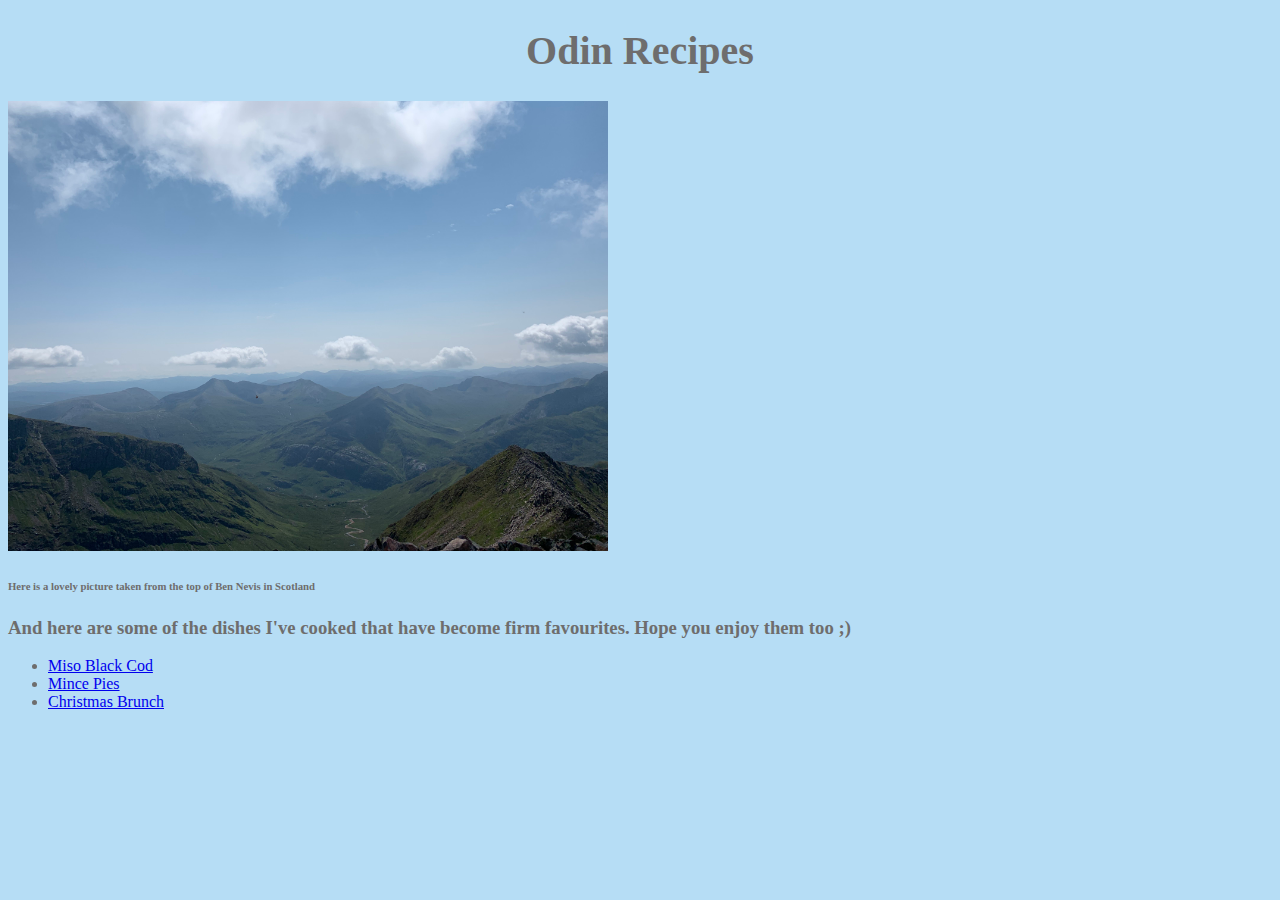
<file: index.html>
<!DOCTYPE html>
<html lang="en">
<head>
    <meta charset="UTF-8">
    <meta http-equiv="X-UA-Compatible" content="IE=edge">
    <meta name="viewport" content="width=device-width, initial-scale=1.0">
    <title>Odin Recipes</title>
    <link rel="stylesheet" href="styles.css">

</head>
<body class="mainbackground">
    <h1 class="header1">Odin Recipes</h1>

        <img src="img/bennevis.jpg" width="600" alt="A picture of Ben Nevis">
        <h6 class="text header6">Here is a lovely picture taken from the top of Ben Nevis in Scotland</h6>

        <h3 class="text header3">And here are some of the dishes I've cooked that have become firm favourites.  Hope you enjoy them too ;)</h2>

    <ul>
    <li><a href="recipes/blackcod.html">Miso Black Cod</a></li>

    <li><a href="recipes/mincepies.html">Mince Pies</a></li>

    <li><a href="recipes/christmasbrunch.html">Christmas Brunch</a></li>
    </ul>
</body>
</html>
</file>
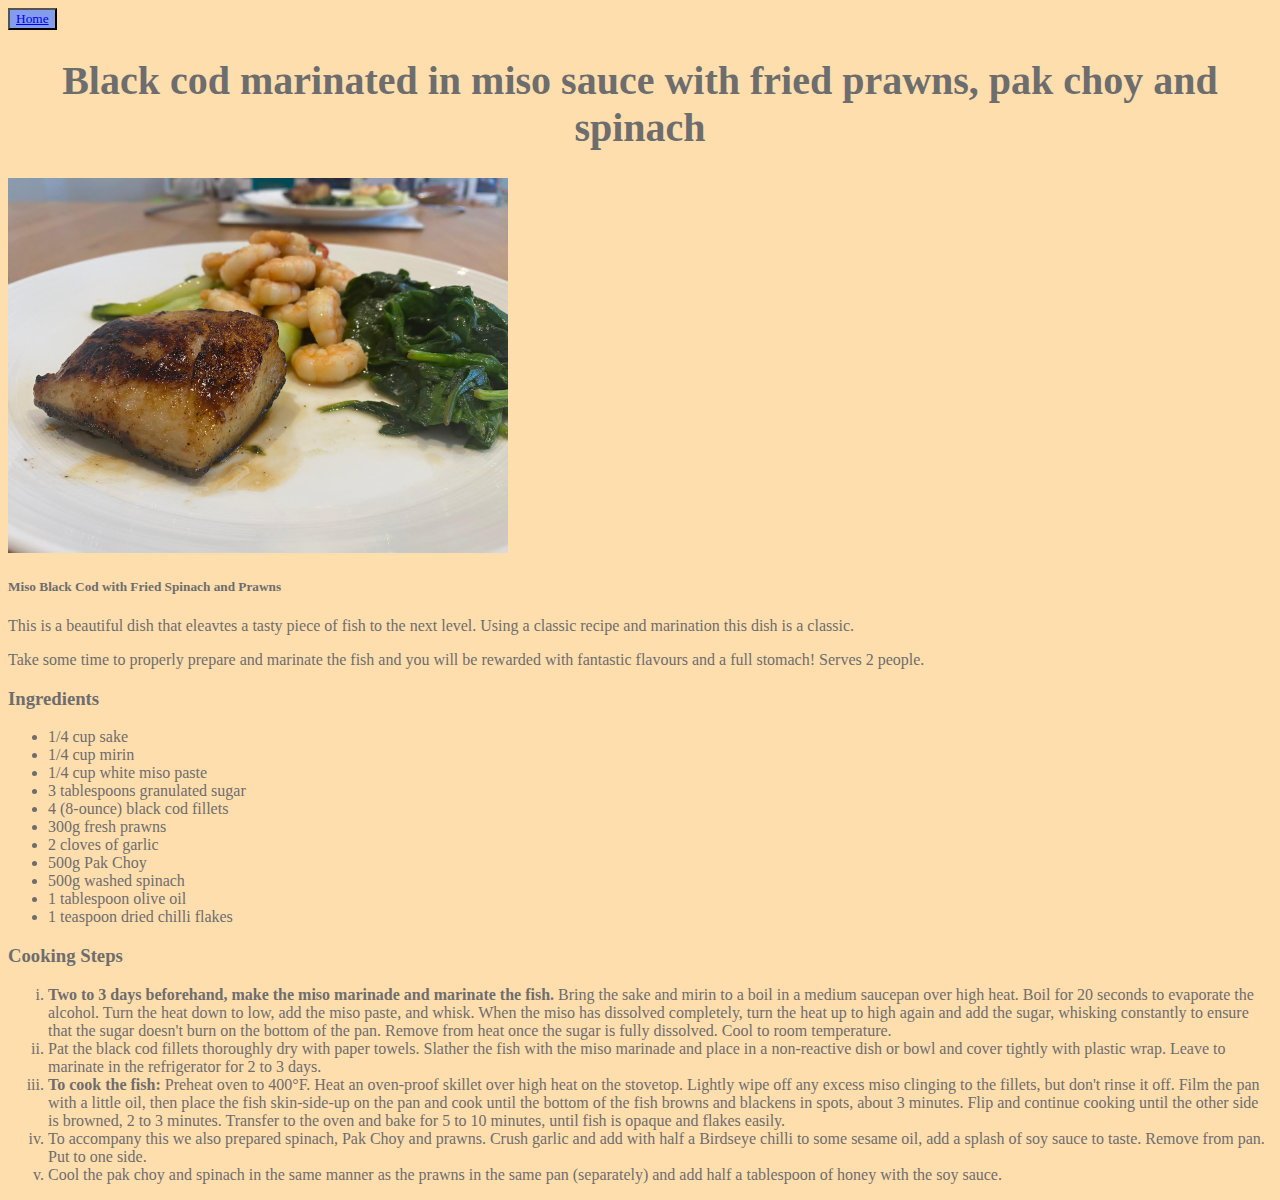
<file: recipes/blackcod.html>
<!DOCTYPE html>
<html lang="en">
<head>
    <meta charset="UTF-8">
    <meta http-equiv="X-UA-Compatible" content="IE=edge">
    <meta name="viewport" content="width=device-width, initial-scale=1.0">
    <title>Black Cod</title>
    <link rel="stylesheet" href="../styles.css">
</head>
<body class="blackcodbackground">
    <button id="home"><a href="../index.html">Home</a></button>
    <h1 class="text header1">Black cod marinated in miso sauce with fried prawns, pak choy and spinach</h1>
    <img src="../img/blackcod1.jpg" width="500" alt="Miso Black Cod">
    <h5>Miso Black Cod with Fried Spinach and Prawns</h5>

<p>This is a beautiful dish that eleavtes a tasty piece of fish to the next level.  Using a classic recipe and marination this dish is a classic.</p>

<p>Take some time to properly prepare and marinate the fish and you will be rewarded with fantastic flavours and a full stomach! Serves 2 people.</p>

<h3>Ingredients</h3>

    <ul>
        <li>1/4 cup sake</li>
        <li>1/4 cup mirin</li>
        <li>1/4 cup white miso paste</li>
        <li>3 tablespoons granulated sugar</li>
        <li>4 (8-ounce) black cod fillets</li>
        <li>300g fresh prawns</li>
        <li>2 cloves of garlic</li>
        <li>500g Pak Choy</li>
        <li>500g washed spinach</li>
        <li>1 tablespoon olive oil</li>
        <li>1 teaspoon dried chilli flakes</li>
    </ul>

<h3>Cooking Steps</h3>

<ol type="i">
<li><strong>Two to 3 days beforehand, make the miso marinade and marinate the fish. </strong> Bring the sake and mirin to a boil in a medium saucepan over high heat. Boil for 20 seconds to evaporate the alcohol. Turn the heat down to low, add the miso paste, and whisk. When the miso has dissolved completely, turn the heat up to high again and add the sugar, whisking constantly to ensure that the sugar doesn't burn on the bottom of the pan. Remove from heat once the sugar is fully dissolved. Cool to room temperature.</li>
<li>Pat the black cod fillets thoroughly dry with paper towels. Slather the fish with the miso marinade and place in a non-reactive dish or bowl and cover tightly with plastic wrap. Leave to marinate in the refrigerator for 2 to 3 days.</li>
<li><strong> To cook the fish: </strong> Preheat oven to 400°F. Heat an oven-proof skillet over high heat on the stovetop. Lightly wipe off any excess miso clinging to the fillets, but don't rinse it off. Film the pan with a little oil, then place the fish skin-side-up on the pan and cook until the bottom of the fish browns and blackens in spots, about 3 minutes. Flip and continue cooking until the other side is browned, 2 to 3 minutes. Transfer to the oven and bake for 5 to 10 minutes, until fish is opaque and flakes easily.</li>
<li>To accompany this we also prepared spinach, Pak Choy and prawns. Crush garlic and add with half a Birdseye chilli to some sesame oil, add a splash of soy sauce to taste. Remove from pan. Put to one side. </li>
<li>Cool the pak choy and spinach in the same manner as the prawns in the same pan (separately) and add half a tablespoon of honey with the soy sauce.</li>
</ol>

</body>
</html>
</file>
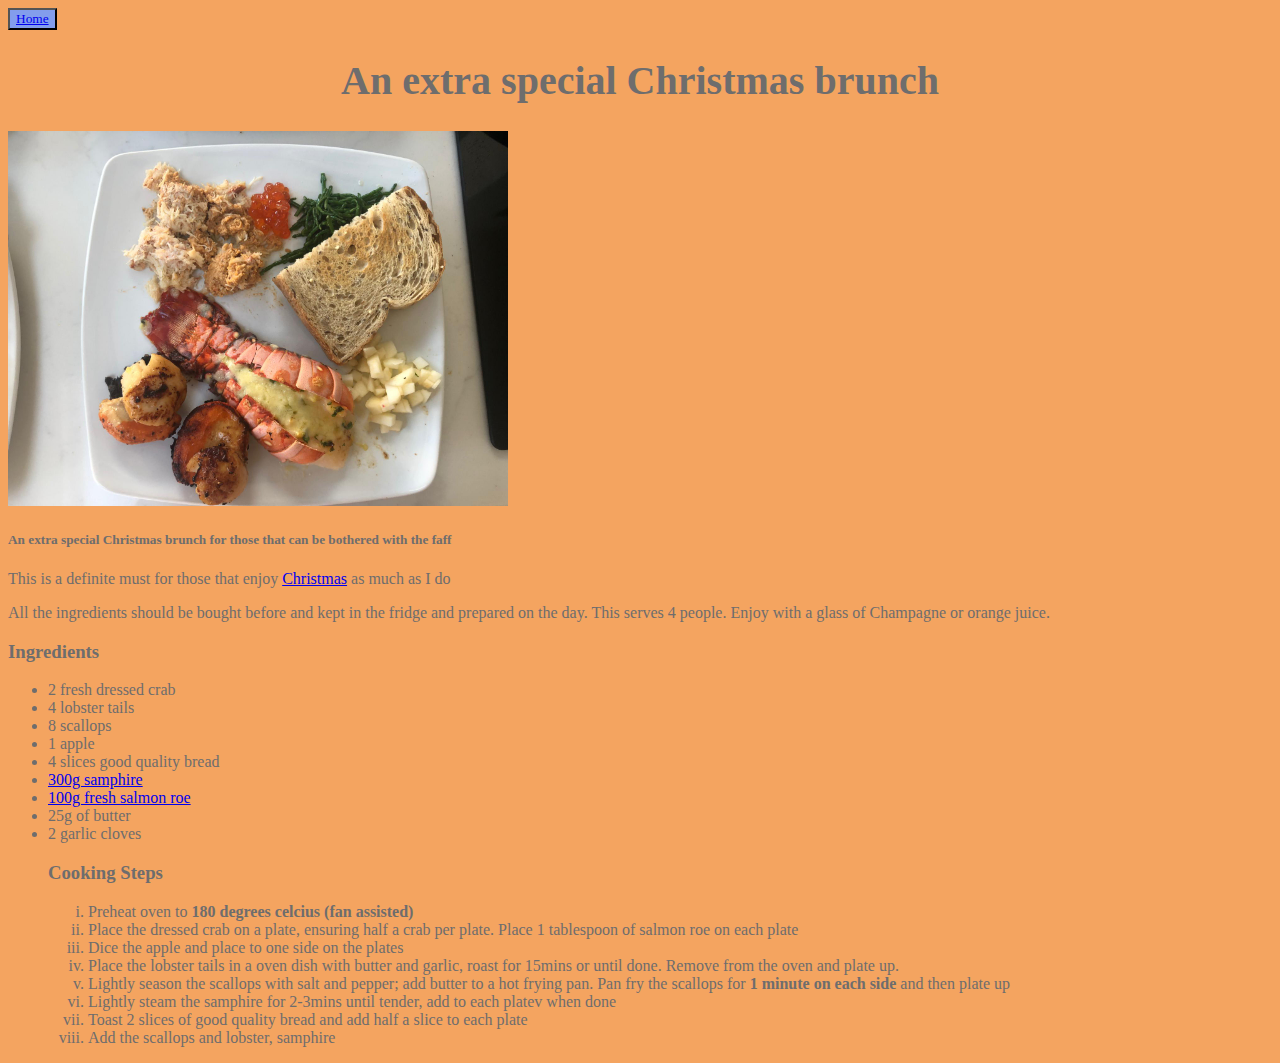
<file: recipes/christmasbrunch.html>
<!DOCTYPE html>
<html lang="en">
<head>
    <meta charset="UTF-8">
    <meta http-equiv="X-UA-Compatible" content="IE=edge">
    <meta name="viewport" content="width=device-width, initial-scale=1.0">
    <title>Christmas Brunch</title>
    <link rel="stylesheet" href="../styles.css">
</head>
<body class="christmasbackground">
    <button id="home"><a href="../index.html">Home</a></button>
    <h1 class="header1">An extra special Christmas brunch</h1>
    <img src="../img/christmasbrunch.jpg" width="500" alt="A tasty Christmas brinch of lobster, crab, scallopps, sandphire, and salmon roe">
    <h5>An extra special Christmas brunch for those that can be bothered with the faff</h5>

<p>This is a definite must for those that enjoy <a href="https://en.wikipedia.org/wiki/Christmas">Christmas</a> as much as I do</p>

<p>All the ingredients should be bought before and kept in the fridge and prepared on the day.  This serves 4 people.  Enjoy with a glass of Champagne or orange juice.</p>

<h3>Ingredients</h3>

    <ul>
        <li>2 fresh dressed crab</li>
        <li>4 lobster tails</li>
        <li>8 scallops</li>
        <li>1 apple</li>
        <li>4 slices good quality bread</li>
        <li><a href="https://en.wikipedia.org/wiki/Samphire">300g samphire</a></li>
        <li><a href="https://en.wikipedia.org/wiki/Roe">100g fresh salmon roe</a></li>
        <li>25g of butter</li>
        <li>2 garlic cloves</li>

        <h3>Cooking Steps</h3>

    <ol type="i">
        <li>Preheat oven to <strong>180 degrees celcius (fan assisted)</strong></li>
        <li>Place the dressed crab on a plate, ensuring half a crab per plate. Place 1 tablespoon of salmon roe on each plate</li>
        <li>Dice the apple and place to one side on the plates</li>
        <li>Place the lobster tails in a oven dish with butter and garlic, roast for 15mins or until done.  Remove from the oven and plate up.</li>
        <li>Lightly season the scallops with salt and pepper; add butter to a hot frying pan.  Pan fry the scallops for <strong>1 minute on each side</strong> and then plate up</li>
        <li>Lightly steam the samphire for 2-3mins until tender, add to each platev when done</li>
        <li>Toast 2 slices of good quality bread and add half a slice to each plate</li>
        <li>Add the scallops and lobster, samphire </li>


</body>
</html>
</file>
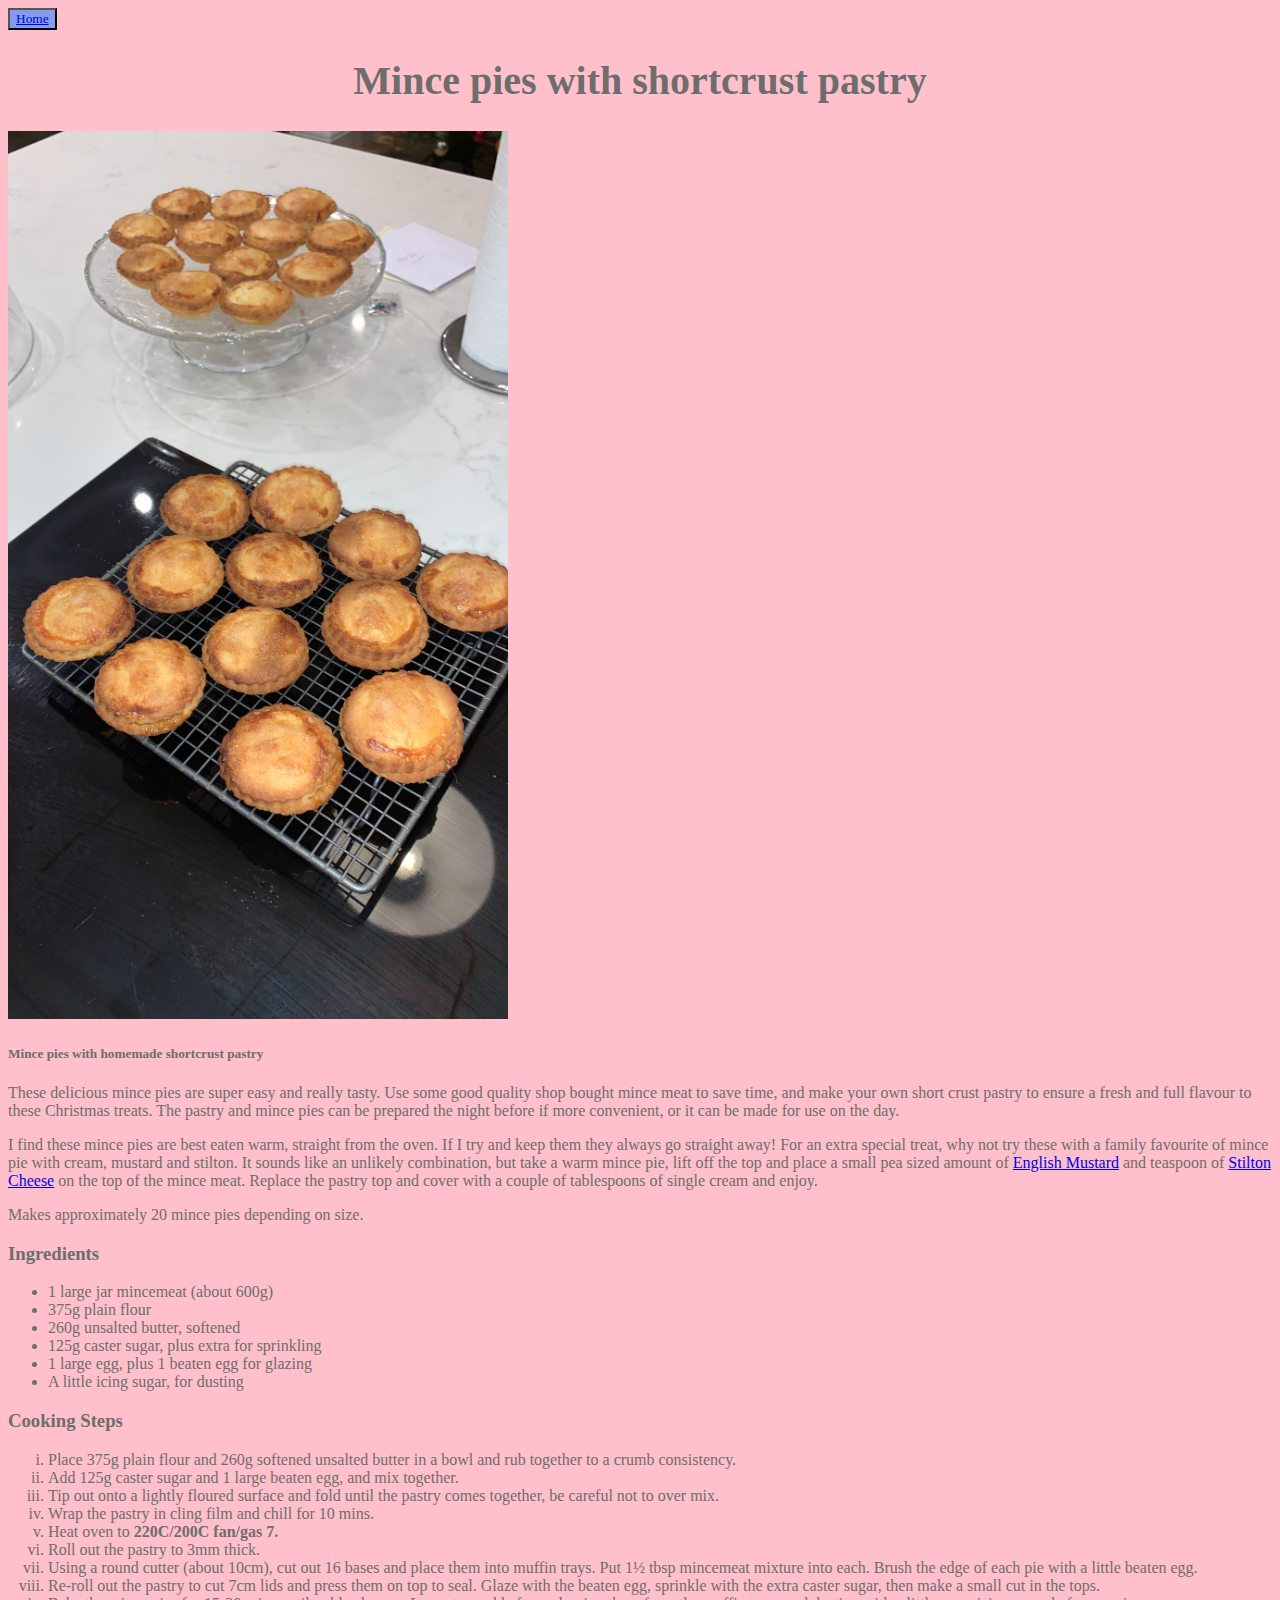
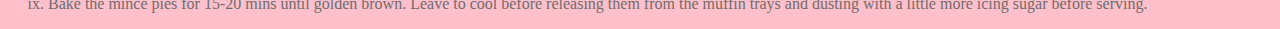
<file: recipes/mincepies.html>
<!DOCTYPE html>
<html lang="en">
<head>
    <meta charset="UTF-8">
    <meta http-equiv="X-UA-Compatible" content="IE=edge">
    <meta name="viewport" content="width=device-width, initial-scale=1.0">
    <title>Mince Pies</title>
    <link rel="stylesheet" href="../styles.css">
</head>
<body class="mincepiesbackground">
    <button id="home"><a href="../index.html">Home</a></button>
    <h1 class="header1">Mince pies with shortcrust pastry</h1>
    <img src="../img/mincepies.jpg" width="500" alt="Mince pies on cooling rack and baking tray">
    <h5>Mince pies with homemade shortcrust pastry</h5>

<p>These delicious mince pies are super easy and really tasty.  Use some good quality shop bought mince meat to save time, and make your own short crust pastry to ensure a fresh and full flavour to these Christmas treats.  The pastry and mince pies can be prepared the night before if more convenient, or it can be made for use on the day.</p>

<p>I find these mince pies are best eaten warm, straight from the oven.  If I try and keep them they always go straight away!  For an extra special treat, why not try these with a family favourite of mince pie with cream, mustard and stilton. It sounds like an unlikely combination, but take a warm mince pie, lift off the top and place a small pea sized amount of <a href="https://en.wikipedia.org/wiki/Mustard_(condiment)">English Mustard</a> and teaspoon of <a href="https://en.wikipedia.org/wiki/Stilton_cheese">Stilton Cheese</a> on the top of the mince meat.  Replace the pastry top and cover with a couple of tablespoons of single cream and enjoy.</p>

<p>Makes approximately 20 mince pies depending on size.</p>


<h3>Ingredients</h3>

    <ul>
        <li>1 large jar mincemeat (about 600g)</li>
        <li>375g plain flour</li>
        <li>260g unsalted butter, softened</li>
        <li>125g caster sugar, plus extra for sprinkling</li>
        <li>1 large egg, plus 1 beaten egg for glazing</li>
        <li>A little icing sugar, for dusting</li>
    </ul>

 <h3>Cooking Steps</h3>

    <ol type="i">
        <li>Place 375g plain flour and 260g softened unsalted butter in a bowl and rub together to a crumb consistency.</li>
        <li>Add 125g caster sugar and 1 large beaten egg, and mix together.</li>
        <li>Tip out onto a lightly floured surface and fold until the pastry comes together, be careful not to over mix.</li>
        <li>Wrap the pastry in cling film and chill for 10 mins.</li>
        <li>Heat oven to <strong>220C/200C fan/gas 7.</strong></li>
        <li>Roll out the pastry to 3mm thick.</li>
        <li>Using a round cutter (about 10cm), cut out 16 bases and place them into muffin trays. Put 1½ tbsp mincemeat mixture into each. Brush the edge of each pie with a little beaten egg.</li>
        <li>Re-roll out the pastry to cut 7cm lids and press them on top to seal. Glaze with the beaten egg, sprinkle with the extra caster sugar, then make a small cut in the tops.</li>
        <li>Bake the mince pies for 15-20 mins until golden brown. Leave to cool before releasing them from the muffin trays and dusting with a little more icing sugar before serving.</li>
    </ol>

</body>
</html>
</file>
<file: styles.css>
body {
    font-family: verdana;
    color: rgb(110, 109, 109);
    
}

.header1 {
    text-align: center;
    font-size: 40px;
}

#home {
    font-family: verdana;
    background-color: rgb(131, 157, 236);
    color: white;
}


.mainbackground {
    background-color:rgb(182, 221, 245)
}

.blackcodbackground {
    background-color: navajowhite;

}

.mincepiesbackground {
    background-color:pink
}

.christmasbackground {
background-color: sandybrown;

}
</file>
